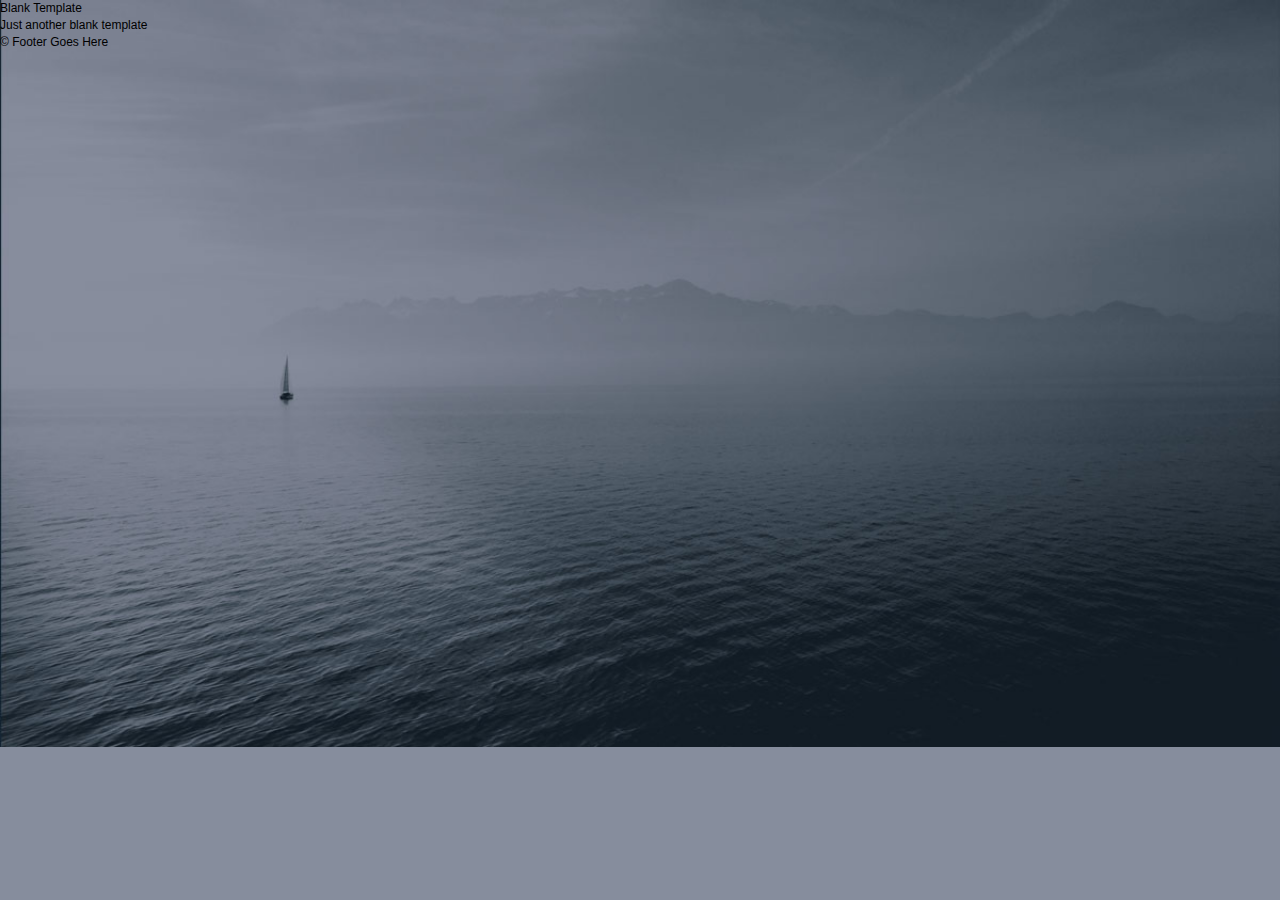
<file: wk02/assignment/starter_code/index.html>
<!DOCTYPE html>
<html lang="en">
	<head>
    	<meta charset="utf-8">
    	<meta name="description" content="Your description goes here">
    	<meta name="keywords" content="one, two, three">

		<title>Blank Template</title>

		<!-- external CSS link -->
		<link rel="stylesheet" href="css/reset.css">
		<link rel="stylesheet" href="css/style.css">

	</head>
	<body>
		<div id="container">
			<header>
				<h1>Blank Template</h1>
				<h2>Just another blank template</h2>
			</header>
			<footer>
				&copy; Footer Goes Here
			</footer>
		</div><!-- #container -->
	</body>
</html>
</file>
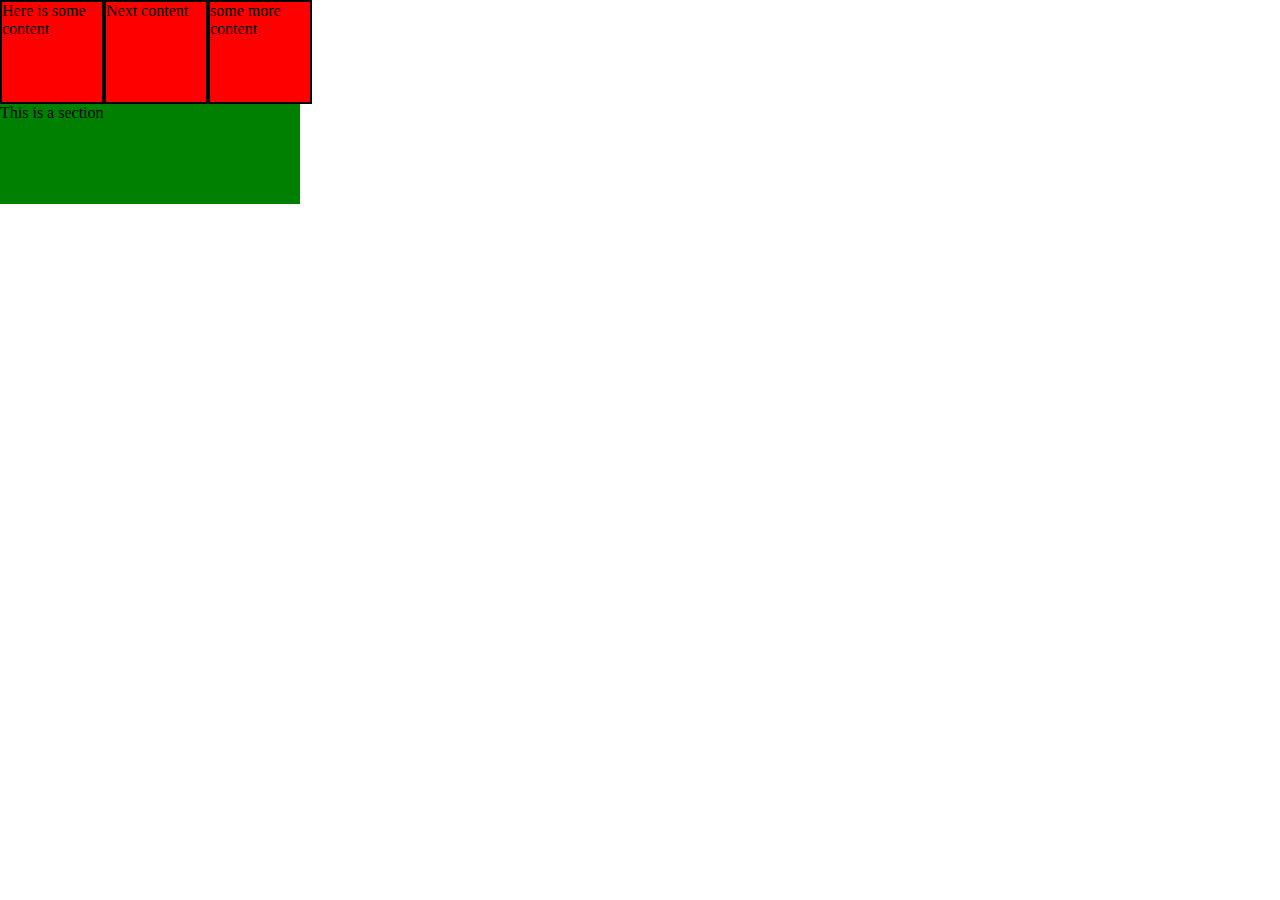
<file: wk02/class_tasks/starter_code/floats_and_display/index.html>
<!DOCTYPE html>
<html lang="en">
<head>
  <meta charset="UTF-8">
  <meta name="viewport" content="width=device-width, initial-scale=1.0">
  <meta http-equiv="X-UA-Compatible" content="ie=edge">
  <title>Document</title>
  <link rel="stylesheet" href="style.css">
</head>
<body>
  <div class="clear">
    <div class="child">Here is some content</div>
    <div class="child">Next content</div>
    <div class="child">some more content</div>
  </div>
  <section>This is a section</section>
</body>
</html>
</file>
<file: wk02/assignment/starter_code/css/style.css>
/*
Project Name: Blank Template
Client: Your Client
Author: Your Name
Developer @GA in NYC
*/


/******************************************
/* SETUP
/*******************************************/

/* Box Model Hack */
* {
     -moz-box-sizing: border-box; /* Firexfox */
     -webkit-box-sizing: border-box; /* Safari/Chrome/iOS/Android */
     box-sizing: border-box; /* IE */
}

/* Clear fix hack */
.clearfix:after {
     content: ".";
     display: block;
     clear: both;
     visibility: hidden;
     line-height: 0;
     height: 0;
}

.clear {
  clear: both;
}

.alignright {
  float: right;
  padding: 0 0 10px 10px; /* note the padding around a right floated image */
}

.alignleft {
  float: left;
  padding: 0 10px 10px 0; /* note the padding around a left floated image */
}

/******************************************
/* BASE STYLES
/*******************************************/

body {
     color: #000;
     font-size: 12px;
     line-height: 1.4;
     font-family: Helvetica, Arial, sans-serif;
     background: url(../images/header_bg.jpg) no-repeat center top rgb(134,141,157);
      background-size: cover;
}


/******************************************
/* LAYOUT
/*******************************************/

/* Center the container */
#container {
  width: 100%;
  margin: auto;
  height: 500px;

}

header {

}

footer {

}

/******************************************
/* ADDITIONAL STYLES
/*******************************************/
</file>
<file: wk02/class_tasks/starter_code/floats_and_display/style.css>
body {
  margin: 0;
}

span {
  background-color: yellow;
  height: 100px;
  width: 100px;
}

div.child {
  background-color: red;
  height: 100px;
  width: 100px;
  float: left;
  border: 2px solid black;
}

section {
  background-color: green;
  height: 100px;
  width: 300px;
}

.clear {
  content: "";
  display: table;
  clear: both;
}
</file>
